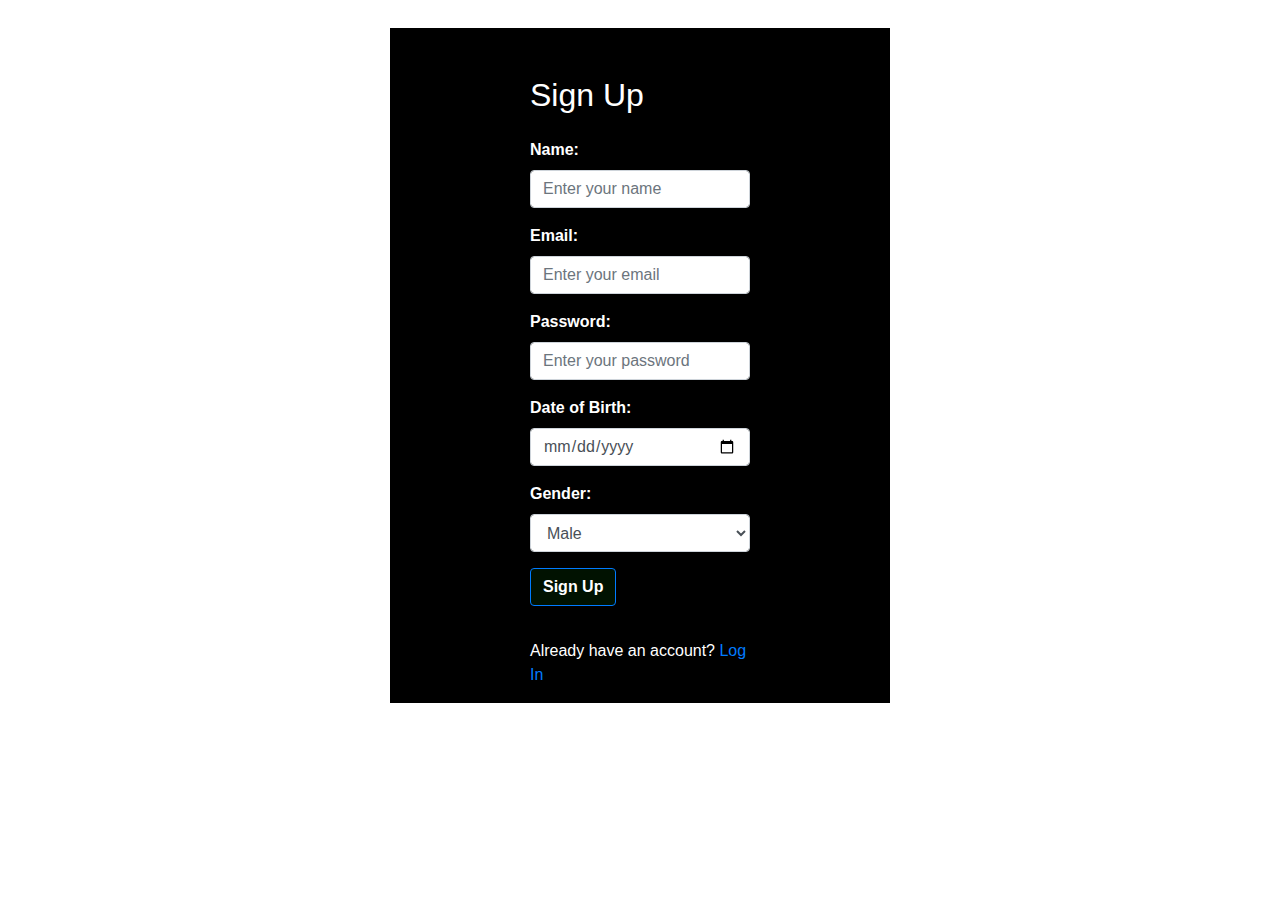
<file: MovieCatalog/movieCatalogApp/templates/movieCatalogApp/signUp.html>
<!DOCTYPE html>
<html lang="en">

<head>
    <meta charset="UTF-8">
    <meta name="viewport" content="width=device-width, initial-scale=1.0">
    <title>Sign Up</title>
    <!-- Add Bootstrap CSS link -->
    <link rel="stylesheet" href="https://maxcdn.bootstrapcdn.com/bootstrap/4.5.2/css/bootstrap.min.css">
</head>
<style>
    .btn-primary:hover {
        background-color: #121314;
        border-color: #e0e6ec;
    }

    .form-control:focus {
        box-shadow: 0 0 0.25rem rgba(209, 12, 12, 0.25);
    }

    label,
    .btn {
        font-weight: bold;
    }

    .btn-primary {
        background-color: #011201;
        /* Your desired background color */
        border-color: 2px solid #f3f8f9;

    }
    .bgcolor{
        background-color: black;
        color:white;
       
    }

</style>

<body>
    <div class="modal-dialog modal-dialog-centered bgcolor">


        <div class="container mt-5">
            <div class="row">
                <div class="col-md-6 offset-md-3">
                    <h2 class="mb-4 center">Sign Up</h2>
                    <form>
                        <div class="form-group">
                            <label for="name">Name:</label>
                            <input type="text" class="form-control" id="name" placeholder="Enter your name">
                        </div>
                        <div class="form-group">
                            <label for="email">Email:</label>
                            <input type="email" class="form-control" id="email" placeholder="Enter your email">
                        </div>
                        <div class="form-group">
                            <label for="password">Password:</label>
                            <input type="password" class="form-control" id="password" placeholder="Enter your password">
                        </div>
                        <div class="form-group">
                            <label for="dob">Date of Birth:</label>
                            <input type="date" class="form-control" id="dob">
                        </div>
                        <div class="form-group">
                            <label for="gender">Gender:</label>
                            <select class="form-control" id="gender">
                                <option value="male">Male</option>
                                <option value="female">Female</option>
                                <option value="other">Other</option>
                            </select>
                        </div>

                        <button type="submit" class="btn btn-primary">Sign Up</button>
                    </form>
                    <hr>
                    <p>Already have an account? <a href="#">Log In</a></p>
                </div>
            </div>
        </div>
    </div>

    <!-- Add Bootstrap JS and Popper.js (required for some components) links -->
    <script src="https://cdnjs.cloudflare.com/ajax/libs/popper.js/1.16.0/umd/popper.min.js"></script>
    <script src="https://maxcdn.bootstrapcdn.com/bootstrap/4.5.2/js/bootstrap.min.js"></script>
</body>

</html>
</file>
